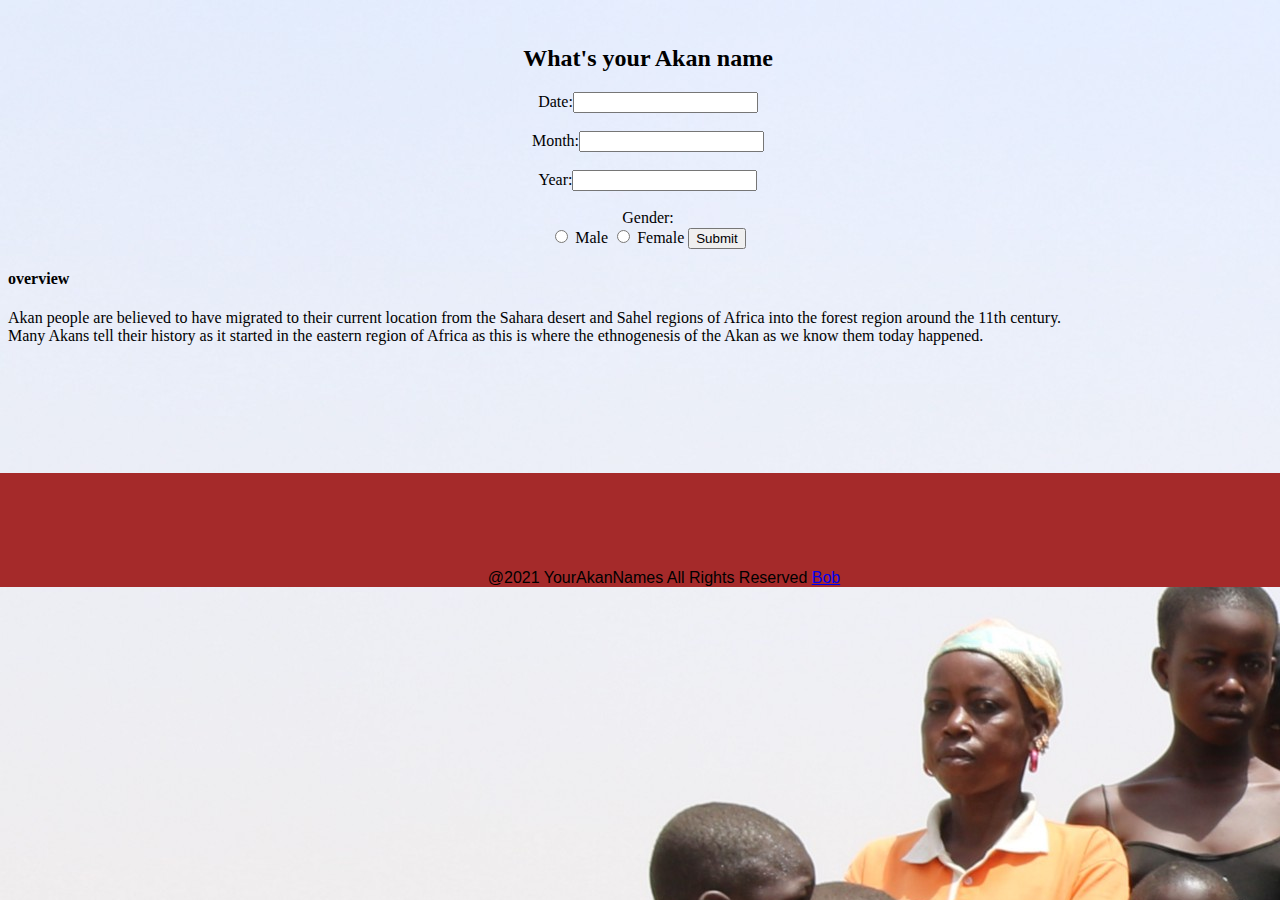
<file: index.html>
<!DOCTYPE html>
<html lang="en">
<head>
    <meta charset="UTF-8">
    <meta http-equiv="X-UA-Compatible" content="IE=edge">
    <meta name="viewport" content="width=device-width, initial-scale=1.0">
    <link href="https://cdn.jsdelivr.net/npm/bootstrap@5.1.3/dist/css/bootstrap.min.css" rel="stylesheet" integrity="sha384-1BmE4kWBq78iYhFldvKuhfTAU6auU8tT94WrHftjDbrCEXSU1oBoqyl2QvZ6jIW3" crossorigin="anonymous">
    <link rel="stylesheet" href="index.css">
    
    <title>Akan names</title>

</head>
<body>
    


    

    
    <div class="forms">
        <form>
            <h2>What's your Akan name</h2>
        Date:<input type="number" id="Day"><br><br>
        Month:<input type="number" id="Month"><br><br>
        Year:<input type="number" id="Year"><br><br>
        Gender:<br>
        <input type="radio" name="Gender" id="Male" value="Male"> <label>Male</label>
        <input type="radio" name="Gender" id="Female" value="Female"> <label>Female</label>
        <input type="button" id="Submit" value="Submit" onclick="YourAkanName()">

       </form>
    </div>
    <div class="description">
        <p>
        <h4>overview</h4>
        Akan people are believed to have migrated to their current location from the Sahara desert and Sahel regions of Africa into the forest region around the 11th century. <br> Many Akans tell their history as it started in the eastern region of Africa as this is where the ethnogenesis of the Akan as we know them today happened. <br>
        </p>

    </div>
    

    

    

    
    <script src="index.js"></script>

    
    <script src="https://cdn.jsdelivr.net/npm/bootstrap@5.1.3/dist/js/bootstrap.bundle.min.js" integrity="sha384-ka7Sk0Gln4gmtz2MlQnikT1wXgYsOg+OMhuP+IlRH9sENBO0LRn5q+8nbTov4+1p" crossorigin="anonymous"></script> 
    <footer class="footer">
        <div class="container-fluid">
            <span class="text-muted text-center">
                @2021 YourAkanNames All Rights Reserved
         <a href= "Bob">Bob</a></span>
        </div>
    </footer>

</body>
</html>
</file>
<file: index.css>
body{
    max-height: 800px;

background-image:url("images/1_Z-JbLnCU1FQMu9xhfXo4bA.jpeg");
background-repeat:no-repeat;
}
.forms{
    width: 100vw;
    text-align: center;
    margin-top: 5vh;
}
.footer{
    text-align: center;
    height: 10vh;
    font-family: 'Roboto', sans-serif;
    font: size 1.5rem;
    align-content:flex-end;
    margin-top: 8rem;
    margin-left:-3rem;
    background-color: brown;
    width: 110vw;
    padding-top: 1.5rem;
  
  
  
  }
</file>
